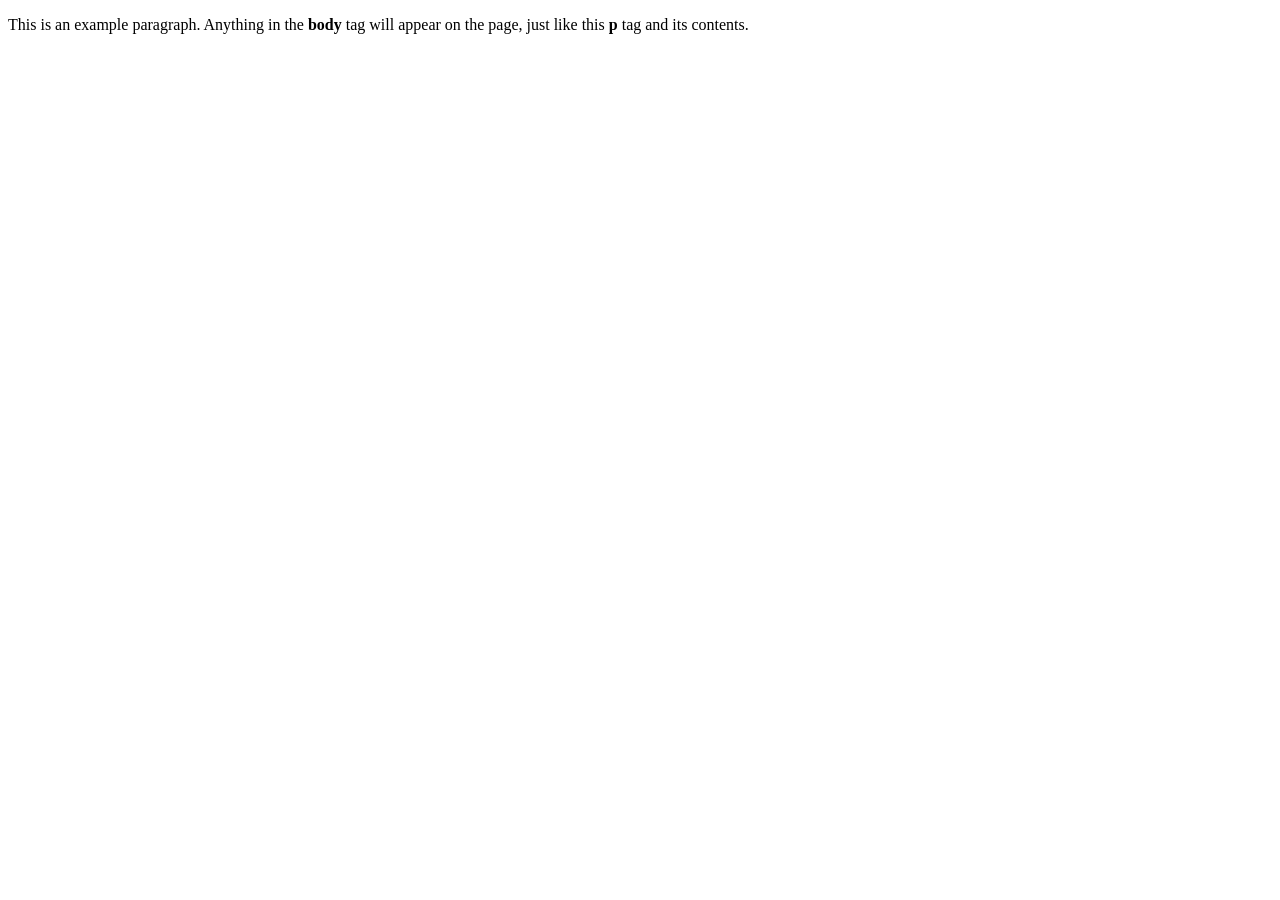
<file: src/main/resources/templates/index.html>
<!doctype html>
<html>
<head>
    <title>This is the title of the webpage!</title>
</head>
<body>
<p>This is an example paragraph. Anything in the <strong>body</strong> tag will appear on the page, just like this <strong>p</strong> tag and its contents.</p>
</body>
</html>
</file>
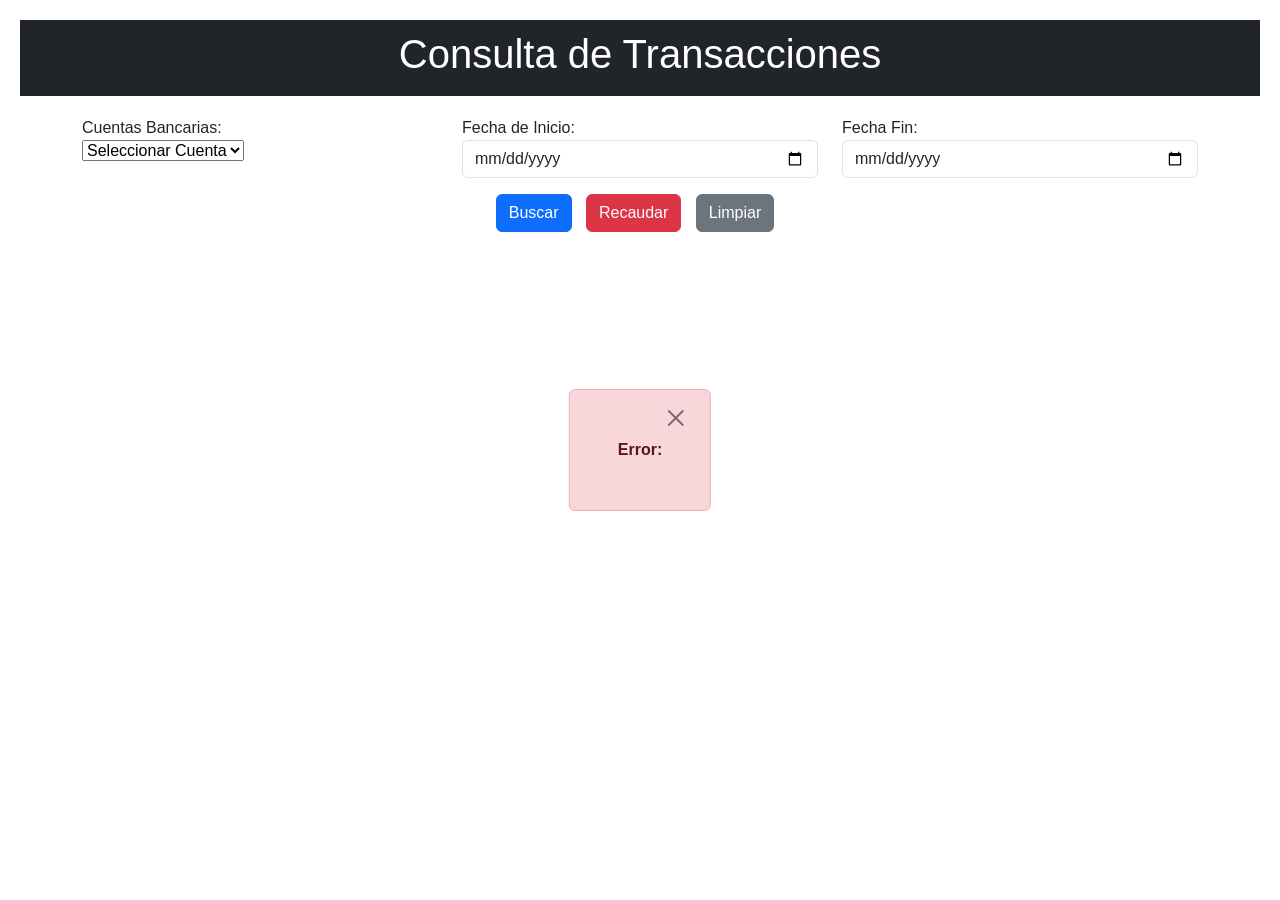
<file: src/main/resources/templates/busquedaResultado.html>
<!DOCTYPE html>
<html xmlns:th="http://www.thymeleaf.org" lang="en">
<head>
    <meta charset="UTF-8">
    <meta name="viewport" content="width=device-width, initial-scale=1.0">
    <title>Consulta de Transacciones</title>
    <link rel="stylesheet" th:href="@{/css/styles.css}" />
    <link rel="stylesheet" href="https://cdn.jsdelivr.net/npm/bootstrap@5.3.0/dist/css/bootstrap.min.css" integrity="sha384-i6lqk75mhrBD6kzO8e+goUnzGz1bD7MNCQ2wzIvT/HORe/Z3/1c+SGQV2H2tM" crossorigin="anonymous">
    <link rel="stylesheet" href="https://cdnjs.cloudflare.com/ajax/libs/font-awesome/6.0.0/css/all.min.css" integrity="sha384-bI0pdRU+lylMAfvPC7/0RwFqJW6bFfGCOVZSeWefeqA6CrlxdOrXz4TLhE49RWgC" crossorigin="anonymous">

    <link rel="stylesheet" href="https://cdn.jsdelivr.net/npm/bootstrap@5.3.0/dist/css/bootstrap.min.css" />

    <style>
        body {
            font-family: Arial, sans-serif;
            margin: 20px;
        }

        header {
            background-color: darkslateblue;
            color: #fff;
            text-align: center;
            padding: 10px;
        }

        section {
            margin: 20px 0;
        }

        select, input, button {
            margin-right: 10px;
        }

        /*        #recaudarBtn {
                    float: right;
                }*/

        #tablaResultados {
            margin-top: 20px;
        }

        #error-alert {
            /*position: fixed;
            top: 20px;
            right: 20px;
            display: none;*/
            position: fixed;
            top: 50%;  /* Ajusta el porcentaje según sea necesario */
            left: 50%;
            transform: translate(-50%, -50%);
            display: none; /* Oculto por defecto */
        }
    </style>
</head>
<body>

<header class="bg-dark text-white">
    <h1>Consulta de Transacciones</h1>
</header>

<section class="container">
    <div class="row">
        <!-- Lista desplegable de cuentas bancarias -->
        <div class="col-md-4">
            <label for="accounts">Cuentas Bancarias:</label>
            <div class="input-group">
                <select id="accounts" name="accounts" th:field="*{selectedAccount}">
                    <option value="">Seleccionar Cuenta</option>
                    <option th:each="account : ${accounts}" th:value="${account.getHash()}" th:text="${account.getNumeroCuenta()} + ${account.getMoneda()}"></option>
                </select>
                <!--                <div class="input-group-append">
                                    <span class="input-group-text"><i class="fas fa-chevron-down"></i></span>
                                </div>-->
            </div>
        </div>

        <div class="col-md-4">
            <!-- Filtros de fecha -->
            <label for="startDate">Fecha de Inicio:</label>
            <input type="date" id="startDate" name="startDate" class="form-control" th:field="*{startDate}">
        </div>

        <div class="col-md-4">
            <label for="endDate">Fecha Fin:</label>
            <input type="date" id="endDate" name="endDate" class="form-control" th:field="*{endDate}">
        </div>

        <div class="col-md-12 mt-3 text-center">

            <div class="btn-group">
                <form th:action="@{/buscar}" th:method="post">
                    <button  id="buscarBtn" class="btn btn-primary ms-auto" >Buscar</button>
                </form>

            </div>
            <div class="btn-group">
                <form th:action="@{/recaudar}" th:method="post">
                    <button id="recaudarBtn" class="btn btn-danger ms-auto">Recaudar</button>
                </form>
            </div>
            <div class="btn-group">
                <button  id="limpiarBtn" class="btn btn-secondary ms-auto">Limpiar</button>
            </div>

        </div>

    </div>
</section>

<div th:if="${mensajeError}" id="error-alert" class="alert alert-danger alert-dismissible fade show p-5 mb-lg-1" role="alert">
    <strong>Error:</strong> <span th:text="${mensajeError}"></span>
    <button type="button" class="btn-close" data-bs-dismiss="alert" aria-label="Close"></button>
</div>

<!-- Contenedor de la tabla de resultados -->
<div id="tablaResultados"></div>

<script src="https://code.jquery.com/jquery-3.6.0.min.js"></script>
<script src="https://cdn.jsdelivr.net/npm/bootstrap@5.3.0/dist/js/bootstrap.bundle.min.js" integrity="sha384-i6lqk75mhrBD6kzO8e+goUnzGz1bD7MNCQ2wzIvT/HORe/Z3/1c+SGQV2H2tM" crossorigin="anonymous"></script>

<script>
    document.addEventListener("DOMContentLoaded", function () {
        mostrarErrorAlert();

        setTimeout(function () {
            cerrarErrorAlert();
        }, 5000);
    })

    function mostrarErrorAlert() {
        const errorAlert = document.getElementById("error-alert");
        if (errorAlert) {
            errorAlert.style.display = "block";
        }
    }

    function cerrarErrorAlert() {
        const errorAlert = document.getElementById("error-alert");
        if (errorAlert) {
            errorAlert.style.display = "none";
        }
    }
    function mostrarTabla(data) {
        // Obtener el contenedor donde se agregará la tabla
        var container = document.getElementById("tablaResultados");

        // Crear la tabla
        var table = document.createElement("table");
        table.classList.add("table");

        // Crear el encabezado de la tabla
        var headerRow = table.createTHead().insertRow(0);
        var headers = ["idTrama", "comprobante", "fecha"]; // Ejemplo de encabezados de columna

        // Agregar los encabezados a la fila de encabezados
        headers.forEach(function(headerText) {
            var headerCell = document.createElement("th");
            headerCell.textContent = headerText;
            headerRow.appendChild(headerCell);
        });

        // Crear el cuerpo de la tabla
        var tbody = table.createTBody();

        // Iterar sobre los datos recibidos y agregar filas a la tabla
        data.forEach(function(item) {
            var row = tbody.insertRow();

            // Agregar celdas con los datos de cada objeto
            var cell1 = row.insertCell();
            cell1.textContent = item.idTrama;

            var cell2 = row.insertCell();
            cell2.textContent = item.comprobante;

            var cell3 = row.insertCell();
            cell3.textContent = item.fecha;

            // Agregar más celdas según la cantidad de columnas en tus datos
        });

        // Agregar la tabla al contenedor
        container.innerHTML = ""; // Limpiar el contenedor antes de agregar la tabla
        container.appendChild(table);

        // Mostrar la tabla estableciendo su estilo a "display: block"
        container.style.display = "block";
    }

    function buscar() {
        // Obtener los valores seleccionados de la lista desplegable y los campos de fecha
        const selectedAccount = document.getElementById("accounts").value;
        const startDate = document.getElementById("startDate").value;
        const endDate = document.getElementById("endDate").value;

        // Verificar si se ha seleccionado una cuenta
        if (!selectedAccount) {
            alert("Por favor, selecciona una cuenta bancaria.");
            return; // Detener la función si no se ha seleccionado una cuenta
        }

        // Realizar la solicitud AJAX al backend para consultar en la base de datos
        $.ajax({
            url: '/api/deposits/buscar', // La URL del endpoint en el backend para la consulta
            type: 'POST', // Utilizamos el método POST para enviar los datos
            data: {
                selectedAccount: selectedAccount,
                startDate: startDate,
                endDate: endDate
            },
            error: function(xhr, status, error) {
                // Manejar cualquier error que ocurra durante la solicitud AJAX
                console.error("Error en la solicitud AJAX:", error);
                // Mostrar un mensaje de error al usuario
                alert("Ocurrió un error al consultar la base de datos.");
            }
        });
    }

</script>

</body>
</html>
</file>
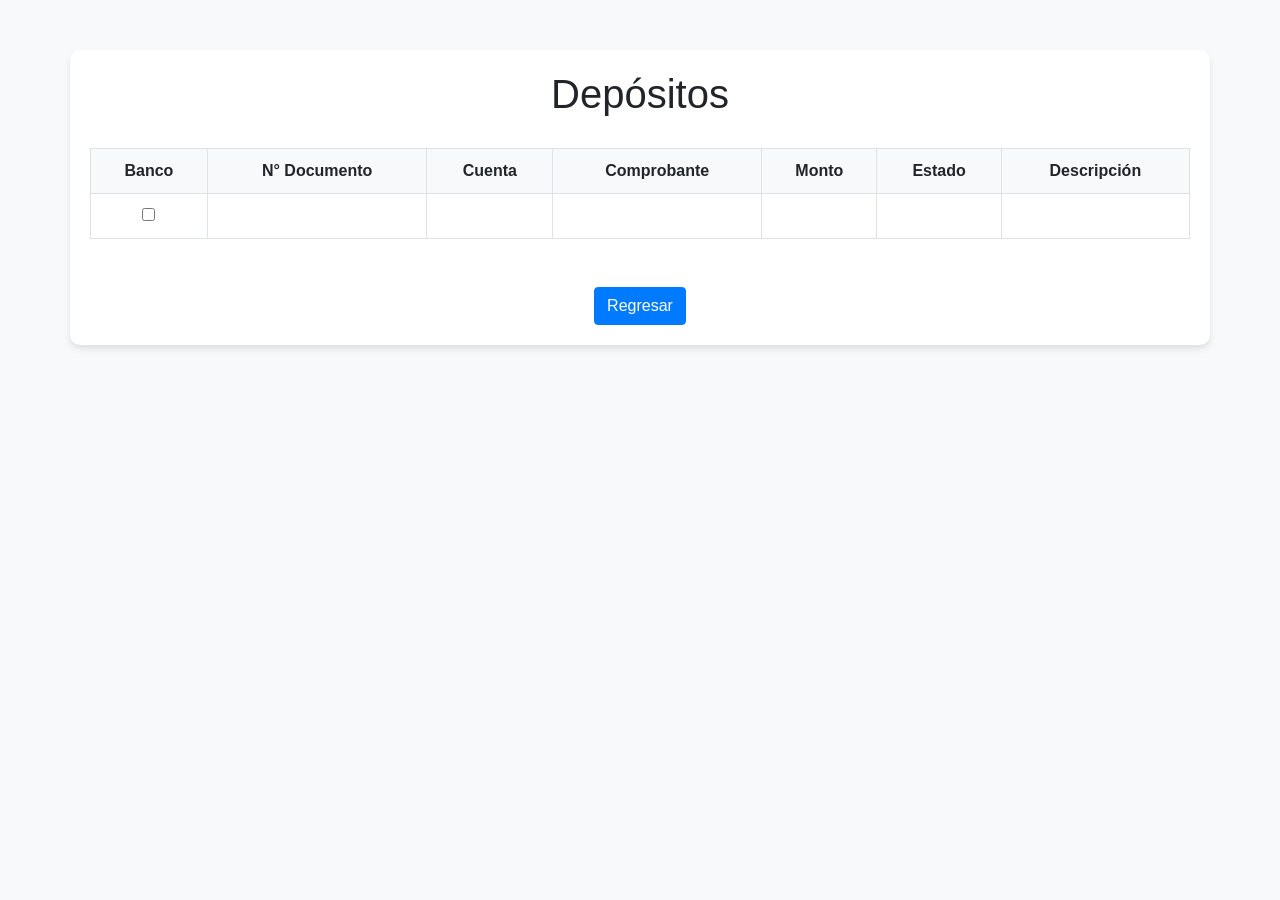
<file: src/main/resources/templates/depositar.html>
<!DOCTYPE html>
<html lang="en">
<head>
    <meta charset="UTF-8">
    <title>Depositar</title>
    <link rel="stylesheet" href="https://stackpath.bootstrapcdn.com/bootstrap/4.5.2/css/bootstrap.min.css">
    <style>
        body {
            background-color: #f8f9fa;
            font-family: Arial, sans-serif;
        }

        .container {
            margin-top: 50px;
            background-color: #fff;
            padding: 20px;
            border-radius: 10px;
            box-shadow: 0 4px 6px rgba(0, 0, 0, 0.1);
        }

        .form-group {
            margin-bottom: 20px;
        }

        .btn-group {
            margin-right: 10px;
        }

        #tablaResultados {
            margin-top: 30px;
        }

        table {
            width: 100%;
            border-collapse: collapse;
            border: 1px solid #dee2e6;
        }

        th, td {
            padding: 10px;
            border: 1px solid #dee2e6;
            text-align: center;
        }

        th {
            background-color: #f8f9fa;
        }

        tr:nth-child(even) {
            background-color: #f2f2f2;
        }

        .no-result {
            font-style: italic;
            color: #868e96;
            text-align: center;
            margin-top: 10px;
        }
    </style>
</head>
<body>

<section class="container">
    <h1 style="text-align: center">Depósitos</h1>




    <form id="formularioSeleccion" th:action="@{/depositar}" method="post">
        <table id="tablaResultados">
            <thead>
            <tr>

                <th>Banco</th>
                <th>N° Documento</th>
                <th>Cuenta</th>
                <th>Comprobante</th>
                <th>Monto</th>
                <th>Estado</th>
                <th>Descripción</th>
                <!-- Agrega más cabeceras si es necesario -->
            </tr>
            </thead>
            <tbody>
            <!-- Itera sobre los registros y muestra cada uno con sus datos -->
            <tr th:each="registro : ${buscarResponseList}">
                <td><input type="checkbox" class="registroSeleccionado" name="seleccionados" value="" th:value="${registro.comprobante}"></td>
                <td th:text="${registro.banco}"></td>
                <td th:text="${registro.numeroDeDocumento}"></td>
                <td th:text="${registro.numeroDeCuenta}"></td>
                <td th:text="${registro.comprobante}"></td>
                <td th:text="${registro.monto}"></td>
                <td th:text="${registro.indMigracion}"></td>

                <!-- Agrega más celdas si hay más campos en la entidad Registro -->
            </tr>
            </tbody>
        </table>
        </br>
    </form>
    </br>
    <form th:action="@{/regresarBuscar}">
        <!-- Botón de regresar -->
        <div class="text-center">
            <button class="btn btn-primary">Regresar</button>
        </div>
    </form>

</section>

</body>
</html>
</file>
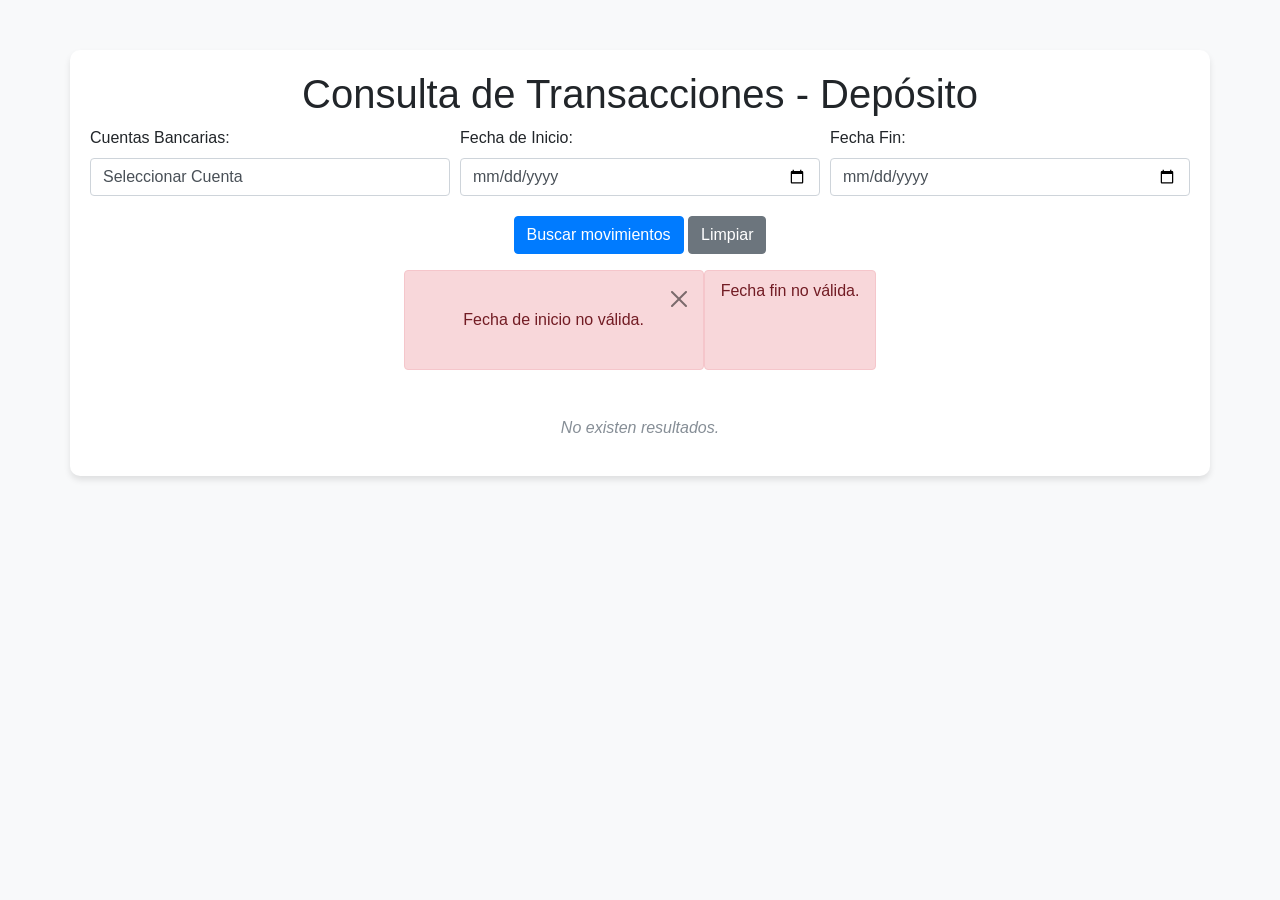
<file: src/main/resources/templates/home.html>
<!DOCTYPE html>
<html xmlns:th="http://www.thymeleaf.org" lang="es">
<head>
    <meta charset="UTF-8">
    <meta name="viewport" content="width=device-width, initial-scale=1.0">
    <title>Consulta</title>
    <link href="https://cdn.jsdelivr.net/npm/bootstrap@5.3.3/dist/css/bootstrap.min.css" rel="stylesheet">
    <!-- Agregar enlaces a archivos CSS para estilos -->
    <link rel="stylesheet" href="https://stackpath.bootstrapcdn.com/bootstrap/4.5.2/css/bootstrap.min.css">
    <style>
        body {
            background-color: #f8f9fa;
            font-family: Arial, sans-serif;
        }

        .container {
            margin-top: 50px;
            background-color: #fff;
            padding: 20px;
            border-radius: 10px;
            box-shadow: 0 4px 6px rgba(0, 0, 0, 0.1);
        }

        .form-group {
            margin-bottom: 20px;
        }

        #tablaResultados {
            margin-top: 30px;
        }

        table {
            width: 100%;
            border-collapse: collapse;
            border: 1px solid #dee2e6;
        }

        th, td {
            padding: 10px;
            border: 1px solid #dee2e6;
            text-align: center;
        }

        th {
            background-color: #f8f9fa;
        }

        tr:nth-child(even) {
            background-color: #f2f2f2;
        }

        .no-result {
            font-style: italic;
            color: #868e96;
            text-align: center;
            margin-top: 10px;
        }
    </style>
</head>
<body>

<section class="container">
    <h1 style="text-align: center">Consulta de Transacciones - Depósito</h1>
    <form id="mainForm" th:action="@{/buscar}" th:method="post" th:object="${filtrosDeBusqueda}">
        <div class="form-row">
            <div class="col-md-4 form-group">
                <label for="accounts">Cuentas Bancarias:</label>
                <select id="accounts" name="accounts" class="form-control" th:field="*{cuentaSeleccionada}">
                    <option value="">Seleccionar Cuenta</option>
                    <option th:each="account : ${accounts}" th:value="${account.getNumeroCuenta()}"
                            th:text="${account.getNumeroCuenta()} + ${account.getMoneda()}"></option>
                </select>
            </div>
            <div class="col-md-4 form-group">
                <label for="startDate">Fecha de Inicio:</label>
                <input type="date" id="startDate" name="startDate" class="form-control" th:field="*{fechaInicio}">
            </div>
            <div class="col-md-4 form-group">
                <label for="endDate">Fecha Fin:</label>
                <input type="date" id="endDate" name="endDate" class="form-control" th:field="*{fechaFin}">
            </div>
        </div>
        <div class="text-center">
            <button id="buscarBtn" class="btn btn-primary" type="submit">Buscar movimientos</button>
            <button id="limpiarBtn" class="btn btn-secondary" type="button" th:onclick="resetMainForm()">Limpiar</button>
            <!--<form th:action="@{/recaudar}" th:method="post" class="d-inline">
                <button id="recaudarBtn" class="btn btn-danger" type="submit">Depositar en CAVAPY</button>
            </form>-->
        </div>

    </form>

    <div class="d-flex justify-content-center">
        <div th:if="${param.errorStartDate}"
             class="alert alert-danger alert-dismissible fade show mt-3 text-center py-2 px-3" role="alert"
             style="display:inline-block; width: 300px; height: 100px; align-content: center">
            Fecha de inicio no válida.
            <button type="button" class="btn-close" data-bs-dismiss="alert" aria-label="Close"></button>
        </div>
        <div th:if="${param.errorEndDate}"
             class="alert alert-danger mt-3 text-center py-2 px-3" role="alert"
             style="display: inline-block;">
            Fecha fin no válida.
        </div>
    </div>
    <div id="tablaResultados" th:if="${buscarResponses != null}">
        <div th:if="${#lists.isEmpty(buscarResponses)}" class="no-result">
            <p>No existen resultados.</p>
        </div>
        <!--<div th:unless="${#lists.isEmpty(buscarResponses)}">
            <table class="table">
                <thead>
                <tr>
                    <th>Comprobante</th>
                </tr>
                </thead>
                <tbody>
                <tr th:each="buscarResponse : ${buscarResponses}">
                    <td th:text="${buscarResponse.getComprobante()}"></td>
                </tr>
                </tbody>
            </table>
        </div>-->
    </div>

    <script th:inline="javascript">
        /*<![CDATA[*/

        window.onload = function() {
            setTimeout(function() {
                const alertList = document.querySelectorAll('.alert');
                alertList.forEach(function(alert) {
                    new bootstrap.Alert(alert).close();
                });
            }, 5000); // Ajusta el tiempo según sea necesario
        };

        document.getElementById('buscarBtn').addEventListener('click', function() {
            const startDate = document.getElementById('startDate').value;
            const endDate = document.getElementById('endDate').value;
            
            const selectedAccount = document.getElementById('accounts').value;

            if (startDate === '' || endDate === '') {
                alert('Por favor, selecciona las fechas de inicio y fin.');
                event.preventDefault();
            } else if (selectedAccount === '') {
                alert('Por favor, selecciona una cuenta bancaria.');
                event.preventDefault(); // Cancela el envío del formulario
            }
        });
        /*]]>*/
    </script>

</section>
<script src="https://cdn.jsdelivr.net/npm/bootstrap@5.3.3/dist/js/bootstrap.bundle.min.js"></script>
</body>
</html>
</file>
